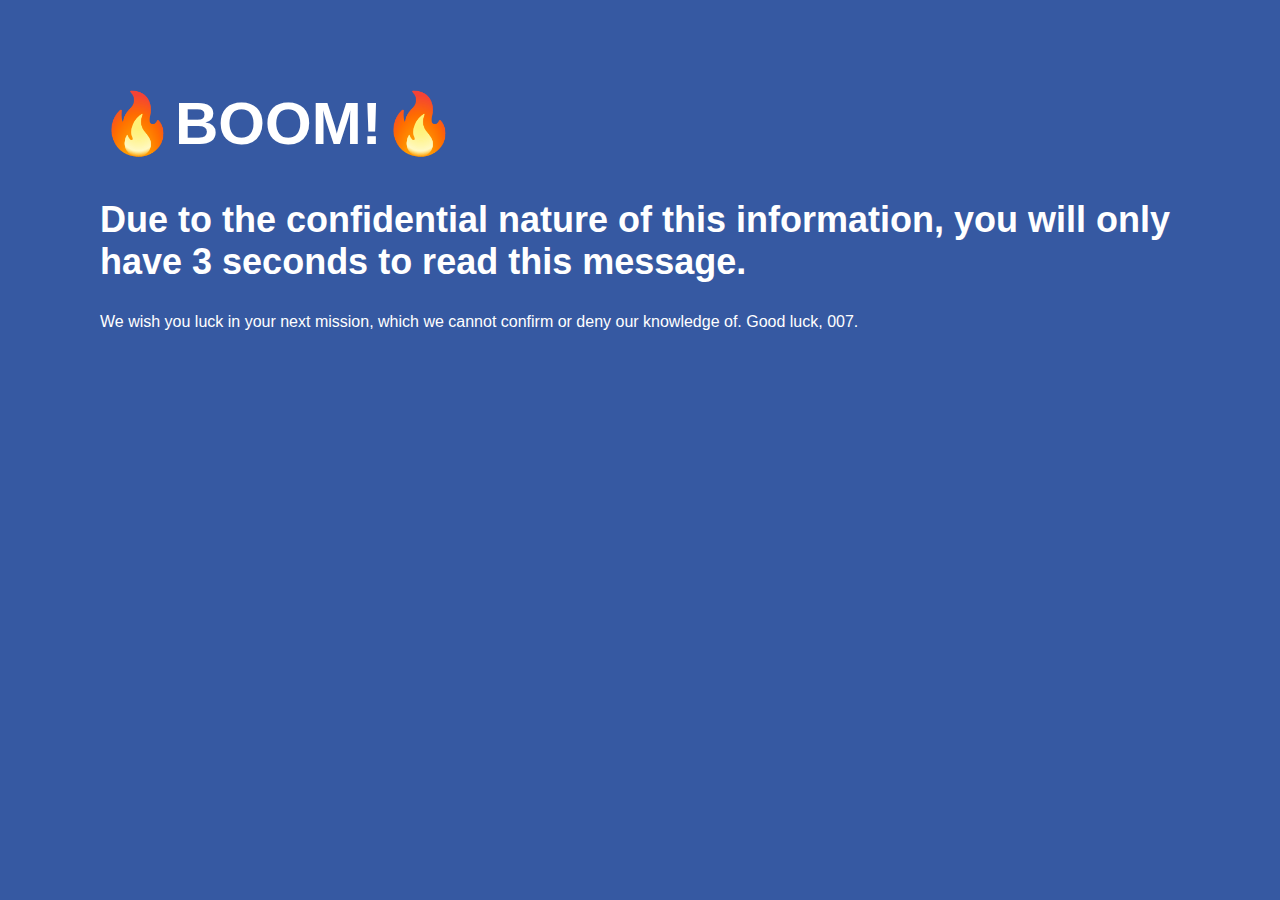
<file: 01_JavaScript_Basics/1-JavaScript-Self-Destructing-Message/index.html>
<!DOCTYPE html>
<html>
  <head>
    <meta charset="utf-8">
    <title>JavaScript Basics – Challenge</title>
    <link href="css/style.css" rel="stylesheet">   
  </head>
  <body>
    <main>
      <h1>Hello 007, you are now receiving intel for your next assignment.</h1>
      <h2>Due to the confidential nature of this information, you will only have 3 seconds to read this message.</h2>
      <body>We wish you luck in your next mission, which we cannot confirm or deny our knowledge of. Good luck, 007.</body>
    </main>
    <script src="js/script.js"></script>    
  </body>
</html>
</file>
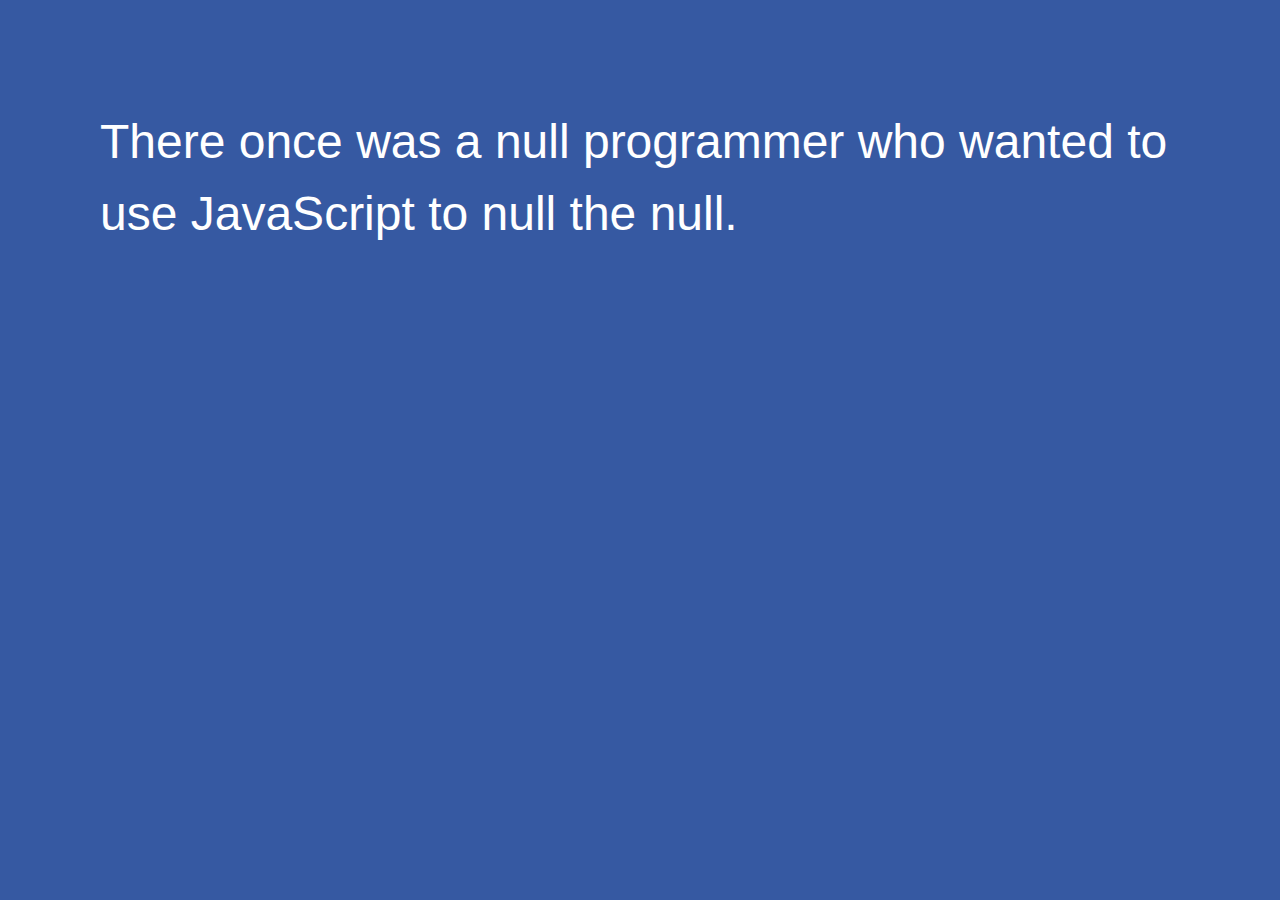
<file: 01_JavaScript_Basics/2-JavaScript-MadLibs-App/index.html>
<!DOCTYPE html>
<html>
  <head>
    <meta charset="utf-8">
    <title>JavaScript Basics – Challenge</title>
    <link href="css/style.css" rel="stylesheet"> 
  </head>
  <body>
    <main></main>
    <script src="js/story.js"></script>   
  </body>
</html>
</file>
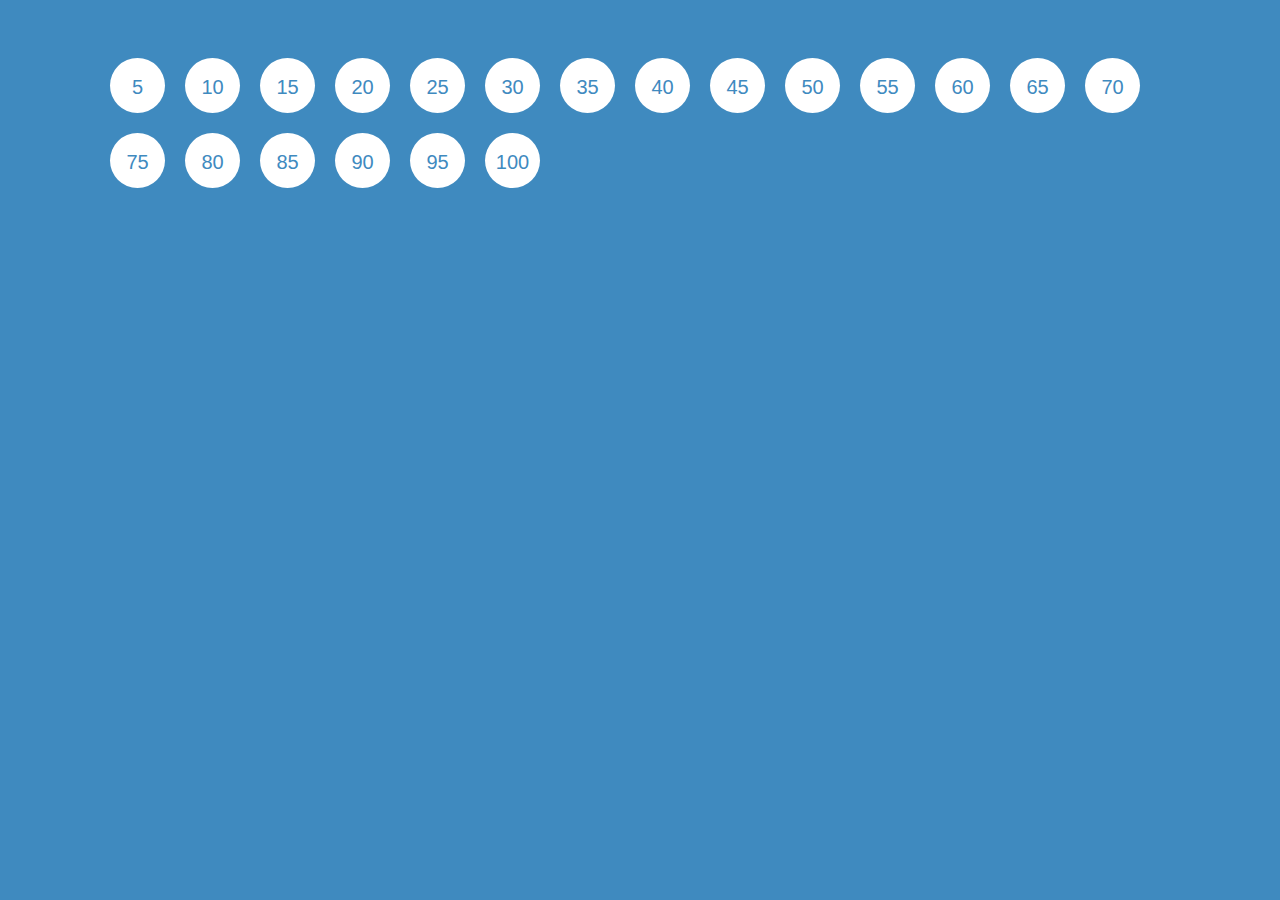
<file: 04_JavaScript_Loops/01_Dynamically_Display_HTML_Divs_with_a_Loop/index.html>
<!DOCTYPE html>
<html>
  <head>
    <meta charset="utf-8">
    <title>JavaScript Loops</title>
    <link href="css/style.css" rel="stylesheet"> 
  </head>
  <body>
    <main></main>
    <script src="js/html-loop.js"></script>
  </body>
</html>
</file>
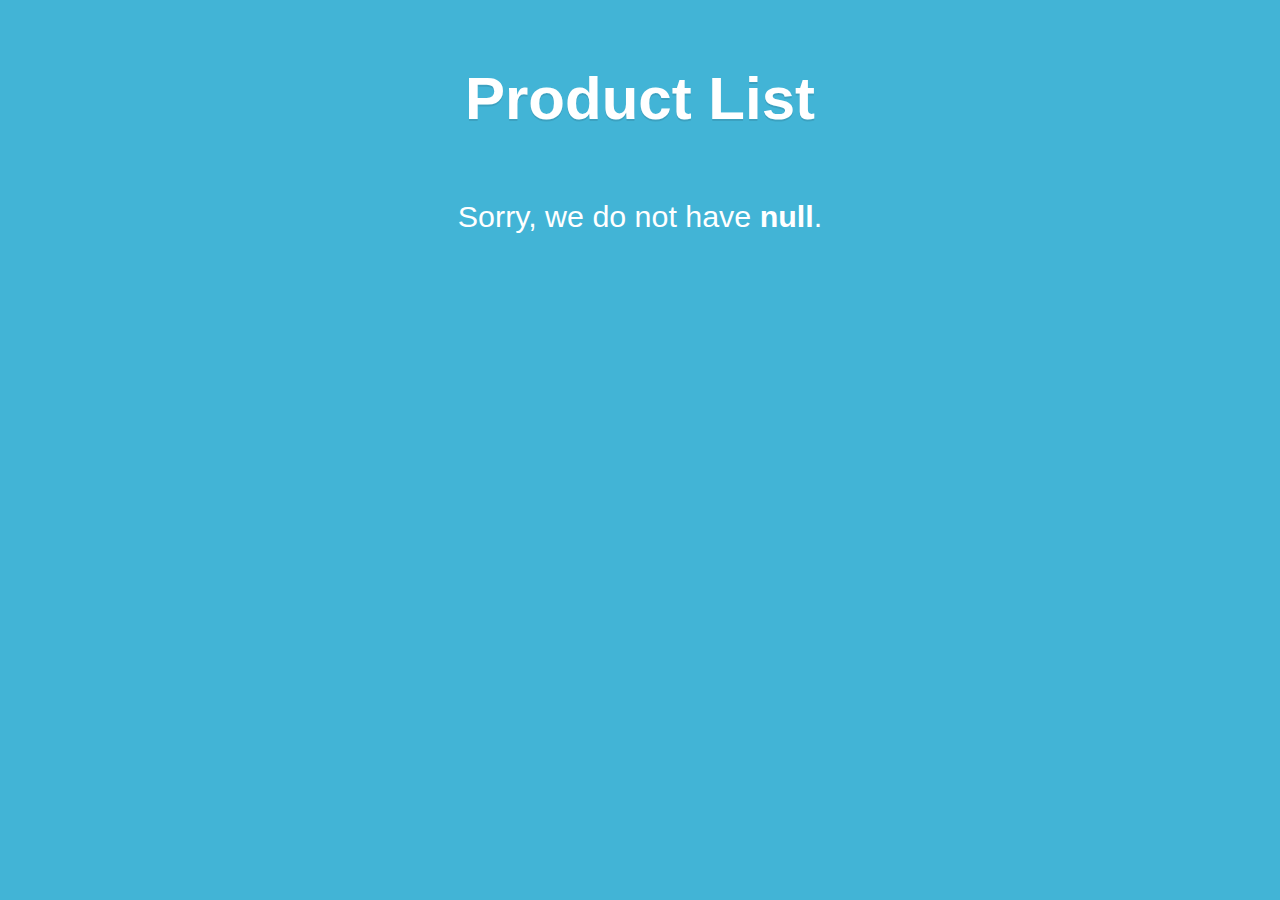
<file: 05_JavaScript_Arrays/01_Products_List_InStock_Search_App/index.html>
<!DOCTYPE html>
<html>
  <head>
    <meta charset="utf-8">
    <title>JavaScript Arrays</title>
    <link href="css/style.css" rel="stylesheet"> 
  </head>
  <body>
    <h1>Product List</h1>
    <main></main>
    <script src="js/search-list.js"></script>
  </body>
</html>
</file>
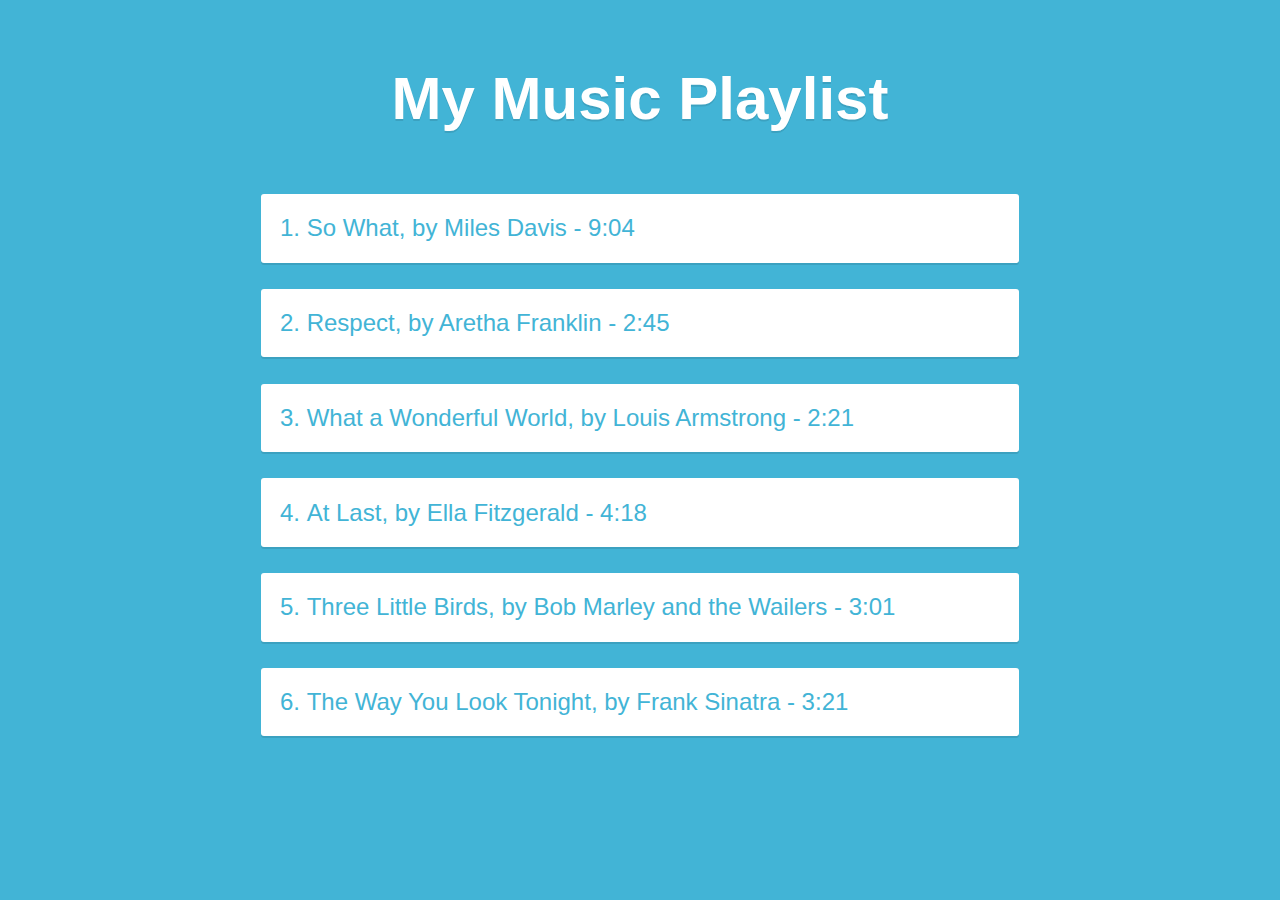
<file: 05_JavaScript_Arrays/03_Music_Playlist/index.html>
<!DOCTYPE html>
<html>
  <head>
    <meta charset="utf-8">
    <title>JavaScript Arrays</title>
    <link href="css/style.css" rel="stylesheet"> 
  </head>
  <body>
    <h1>My Music Playlist</h1>
    <main></main>
    <script src="js/playlist-2.js"></script>
  </body>
</html>
</file>
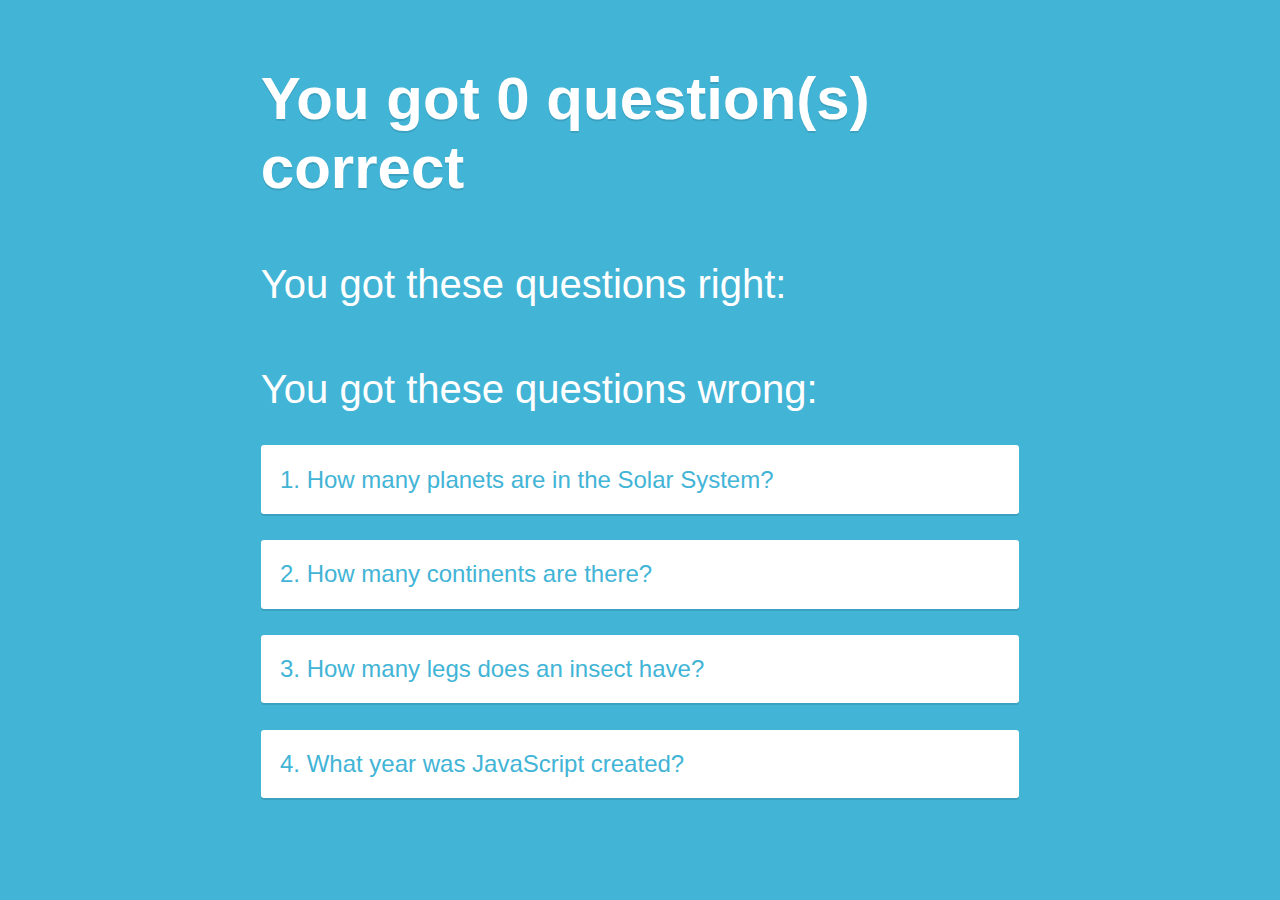
<file: 05_JavaScript_Arrays/04_Quiz_App_Returns_Correct_Incorrect/index.html>
<!DOCTYPE html>
<html>
  <head>
    <meta charset="utf-8">
    <title>JavaScript Arrays</title>
    <link href="css/style.css" rel="stylesheet"> 
  </head>
  <body>
    <main></main>
    <script src="js/quiz.js"></script>
  </body>
</html>
</file>
<file: 01_JavaScript_Basics/1-JavaScript-Self-Destructing-Message/css/style.css>
body {
  color: #fff;
  font-family: "Gotham Rounded A", "Gotham Rounded B", "Gotham Rounded", "Helvetica Neue", Helvetica, Arial, sans-serif;
  box-sizing: border-box;
  background-color: #3659a2;
}

main {
  width: 90%;
  max-width: 1080px;
  padding: 40px 0 0;
  margin: 0 auto;
}

h1 {
  font-size: 3.75em;
}

h2 {
  font-size: 2.25em;
}

p {
  font-size: 1.1em;
  line-height: 1.5;
}
</file>
<file: 01_JavaScript_Basics/2-JavaScript-MadLibs-App/css/style.css>
body {
  color: #fff;
  font-family: "Gotham Rounded A", "Gotham Rounded B", "Gotham Rounded", "Helvetica Neue", Helvetica, Arial, sans-serif;
  box-sizing: border-box;
  background-color: #3659a2;
}

main {
  width: 90%;
  max-width: 1080px;
  padding: 50px 0 0;
  margin: 0 auto;
}

p {
  font-size: 3em;
  line-height: 1.5;
}
</file>
<file: 04_JavaScript_Loops/01_Dynamically_Display_HTML_Divs_with_a_Loop/css/style.css>
body {
  color: #fff;
  font-family: "Gotham Rounded A", "Gotham Rounded B", "Gotham Rounded", "Helvetica Neue", Helvetica, Arial, sans-serif;
  box-sizing: border-box;
  background-color: #3f8abf;
}

main {
  width: 90%;
  max-width: 1080px;
  padding: 40px 0 0;
  margin: 0 auto;
}

main div {
  color: #3f8abf;
  font-weight: 500;
  font-size: 1.25em;
  text-align: center;
  line-height: 58px;
  width: 55px;
  height: 55px;
  display: inline-block;
  background-color: white;
  border-radius: 50%;
  margin: 0.5em;
}

h1 {
  font-size: 3.75em;
  text-shadow: 0 2px 1px rgba(0,0,0, 0.15);
}

h2 {
  font-size: 2.5em;
  font-weight: normal;
}

p {
  font-size: 1.1em;
  line-height: 1.5;
}
</file>
<file: 05_JavaScript_Arrays/01_Products_List_InStock_Search_App/css/style.css>
* {
  box-sizing: border-box;
}
body {
  color: #fff;
  font-size: 1em;
  font-family: "Gotham Rounded A", "Gotham Rounded B", "Gotham Rounded", "Helvetica Neue", Helvetica, Arial, sans-serif;
  padding-top: 1em;
  background-color: #42b4d6;
}

main {
  width: 60%;
  max-width: 1080px;
  padding: 40px 0 0;
  margin: 0 auto;
}

h1 {
  font-size: 3.75em;
  text-align: center;
  margin-bottom: 0.35em;
  text-shadow: 0 2px 0 rgba(0,0,0, 0.1);
}

h2 {
  font-size: 2.5em;
  font-weight: normal;
}

main p {
  font-size: 1.9em;
  margin: 0;
  line-height: 1.5;
  text-align: center;
}

ul,
ol {
  list-style-position: inside;
  font-size: 1.5em;
  margin: 0;
  padding: 0;  
}
li {
  line-height: 1.25;
  margin: 0 0 1.1em;
  color: #42b4d6; 
  padding: 0.8em;
  background-color: white;
  border-radius: 3px;
  box-shadow: 0 2px 0 rgba(0,0,0, 0.1);
}
</file>
<file: 05_JavaScript_Arrays/03_Music_Playlist/css/style.css>
* {
  box-sizing: border-box;
}
body {
  color: #fff;
  font-size: 1em;
  font-family: "Gotham Rounded A", "Gotham Rounded B", "Gotham Rounded", "Helvetica Neue", Helvetica, Arial, sans-serif;
  padding-top: 1em;
  background-color: #42b4d6;
}

main {
  width: 60%;
  max-width: 1080px;
  padding: 40px 0 0;
  margin: 0 auto;
}

h1 {
  font-size: 3.75em;
  text-align: center;
  margin-bottom: 0.35em;
  text-shadow: 0 2px 0 rgba(0,0,0, 0.1);
}

h2 {
  font-size: 2.5em;
  font-weight: normal;
}

main p {
  font-size: 1.9em;
  margin: 0;
  line-height: 1.5;
  text-align: center;
}

ul,
ol {
  list-style-position: inside;
  font-size: 1.5em;
  margin: 0;
  padding: 0;  
}
li {
  line-height: 1.25;
  margin: 0 0 1.1em;
  color: #42b4d6; 
  padding: 0.8em;
  background-color: white;
  border-radius: 3px;
  box-shadow: 0 2px 0 rgba(0,0,0, 0.1);
}
</file>
<file: 05_JavaScript_Arrays/04_Quiz_App_Returns_Correct_Incorrect/css/style.css>
* {
  box-sizing: border-box;
}
body {
  color: #fff;
  font-size: 1em;
  font-family: "Gotham Rounded A", "Gotham Rounded B", "Gotham Rounded", "Helvetica Neue", Helvetica, Arial, sans-serif;
  background-color: #42b4d6;
}

main {
  width: 60%;
  max-width: 1080px;
  padding: 1em 0 2em;
  margin: 0 auto;
}

h1 {
  font-size: 3.75em;
  margin-bottom: 0.5em;
  text-shadow: 0 2px 0 rgba(0,0,0, 0.1);
}

h2 {
  font-size: 2.5em;
  margin-top: 1.5em;
  font-weight: normal;
}

main p {
  font-size: 1.9em;
  margin: 0;
  line-height: 1.5;
  text-align: center;
}

ul,
ol {
  list-style-position: inside;
  font-size: 1.5em;
  margin: 0;
  padding: 0;  
}
li {
  line-height: 1.25;
  margin: 0 0 1.1em;
  color: #42b4d6; 
  padding: 0.8em;
  background-color: white;
  border-radius: 3px;
  box-shadow: 0 2px 0 rgba(0,0,0, 0.1);
}
</file>
